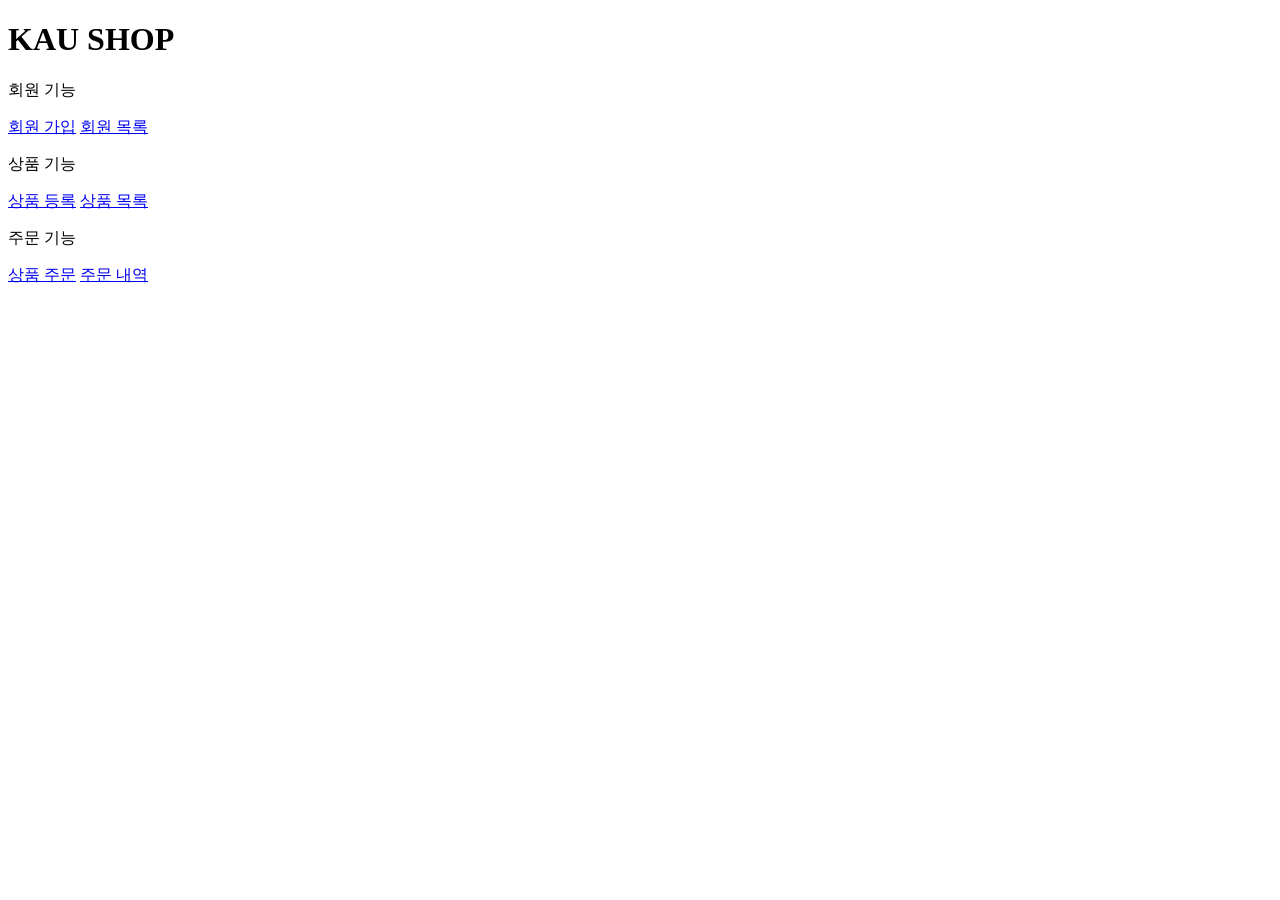
<file: src/main/resources/templates/home.html>
<!DOCTYPE HTML>
<html xmlns:th="http://www.thymeleaf.org"> <!--xml NameSpace-->
<head th:replace="fragments/header :: header">
    <title>KAU SHOP</title>
    <meta http-equiv="Content-Type" content="text/html; charset=UTF-8" />
</head>
<body>
<div class="container">
    <div th:replace="fragments/bodyHeader :: bodyHeader"></div>
    <div class="jumbotron">
        <h1>KAU SHOP</h1>
        <p class="lead">회원 기능</p>
        <p>
            <a class="btn btn-lg btn-secondary" href="/members/new">회원 가입</a>
            <a class="btn btn-lg btn-secondary" href="/members">회원 목록</a>
        </p>
        <p class="lead">상품 기능</p>
        <p>
            <a class="btn btn-lg btn-dark" href="/items/new">상품 등록</a>
            <a class="btn btn-lg btn-dark" href="/items">상품 목록</a>
        </p>
        <p class="lead">주문 기능</p>
        <p>
            <a class="btn btn-lg btn-info" href="/order">상품 주문</a>
            <a class="btn btn-lg btn-info" href="/orders">주문 내역</a>
        </p>
    </div>
    <div th:replace="fragments/footer :: footer"></div>
</div> <!-- /container -->
</body>
</html>
</file>
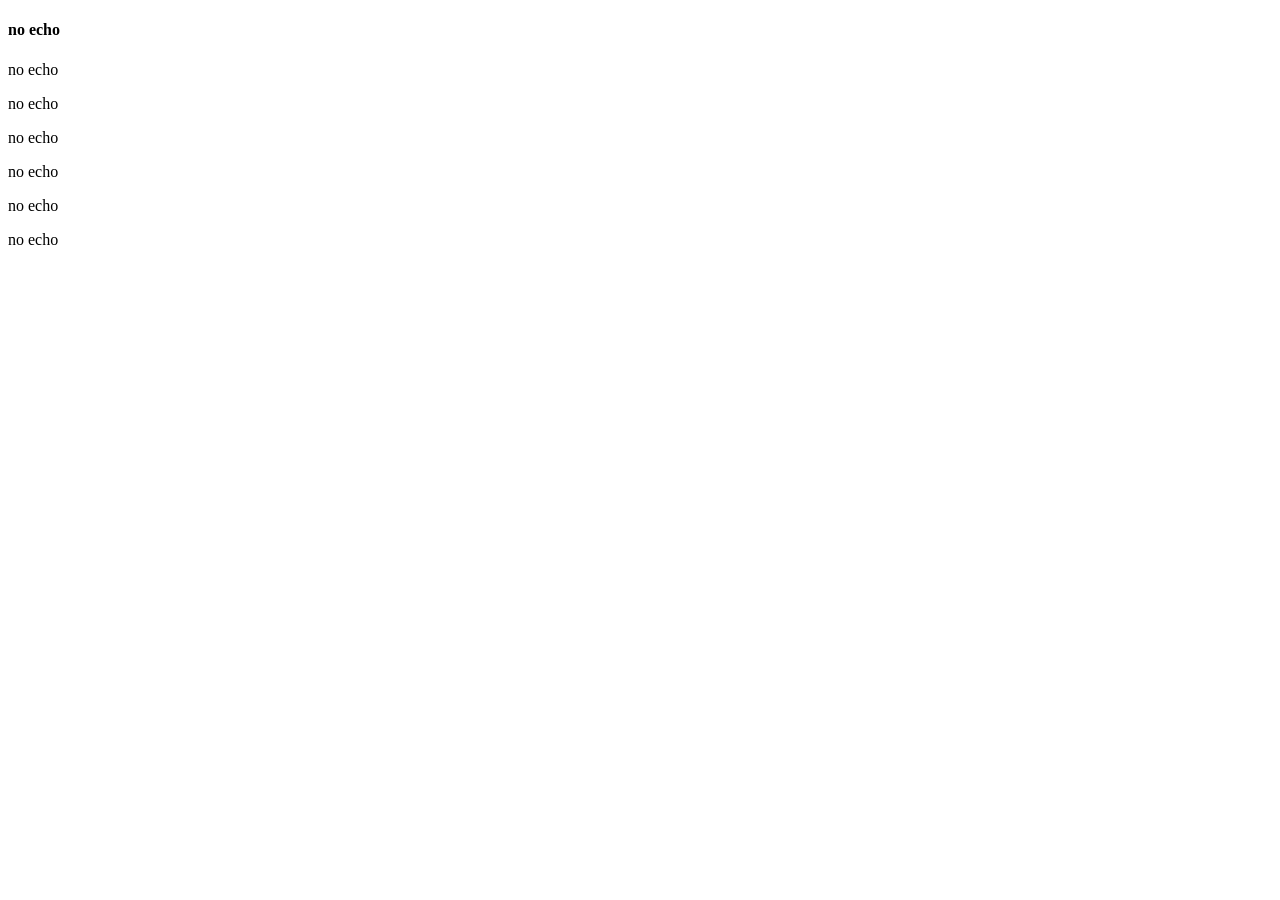
<file: src/main/resources/templates/story.html>
<!--story.html-->
<!DOCTYPE html>
<html lang="ko" xmlns:th="http://www.thymeleaf.org">
<head>
    <meta charset="UTF-8">
    <title>Title</title>
</head>
<body>
    <h1 th:text="'강한 용사, '+${name} + '의 전설'"></h1>
    <h4 th:text="${name} + ', 그는 전설적인 인물로, 그의 영웅적인 이야기는 다양한 이야기로 전해지고 있습니다. 다음은 그의 일부 영웅담 중 하나인 \'용의 심장을 찾아서\'라는 이야기를 들려드리겠습니다.'">no echo</h4>
    <p th:text="'한 때 옛날 '+ ${name}+'은 모든 민족들이 평화롭게 살았던 땅에서 가장 용맹하고 무모한 용사였습니다. 어느 날 그는 온 마을이 고통받고 있는 것을 알게 되었습니다. 신비한 용의 심장이 사라진 것입니다. 이 심장은 마을의 번영과 안전을 담당하는 힘이었습니다.'">no echo</p>
    <p th:text="'그는 그 심장을 찾아 나섰습니다. 그리고 여행 도중 한 노인을 만났습니다. 그는 이야기를 들은 후 그에게 도움을 주겠다고 말했습니다. 노인은 그에게 마법의 검을 선물했고, 그 검은 힘이 깃들어 있었습니다.'">no echo</p>
    <p th:text="'그는 마을을 지나며 여러 어려움을 겪었지만, 그의 무모한 용기와 검의 힘으로 모든 장애물을 극복해 나갔습니다. 그의 여정은 멀고 험난했지만, 그는 결코 포기하지 않았습니다.'">no echo</p>
    <p th:text="'마침내 그는 심장을 숨겨둔 동굴에 도착했습니다. 그곳에서 그는 거대한 용과 마주쳤습니다. 그는 그 검의 힘과 용감함으로 용과 싸웠고, 결국에는 용을 물리쳤습니다. 그리고 용의 심장을 되찾아 마을로 돌아갔습니다.'">no echo</p>
    <p th:text="'그는 용의 심장을 되찾아 마을을 구원했습니다. 그의 용기와 헌신은 전설로 전해지며, 그는 민중들의 영웅으로 기리어졌습니다.'">no echo</p>
    <p th:text="'이야기는 그가 마을에 평화를 되찾았고, 그의 영웅적인 행동으로 많은 사람들의 존경을 받았다는 결말로 마무리됩니다. 이는 그의 용감한 모험과 그의 마음의 힘을 강조하는 이야기입니다.'">no echo</p>
</body>
</html>
</file>
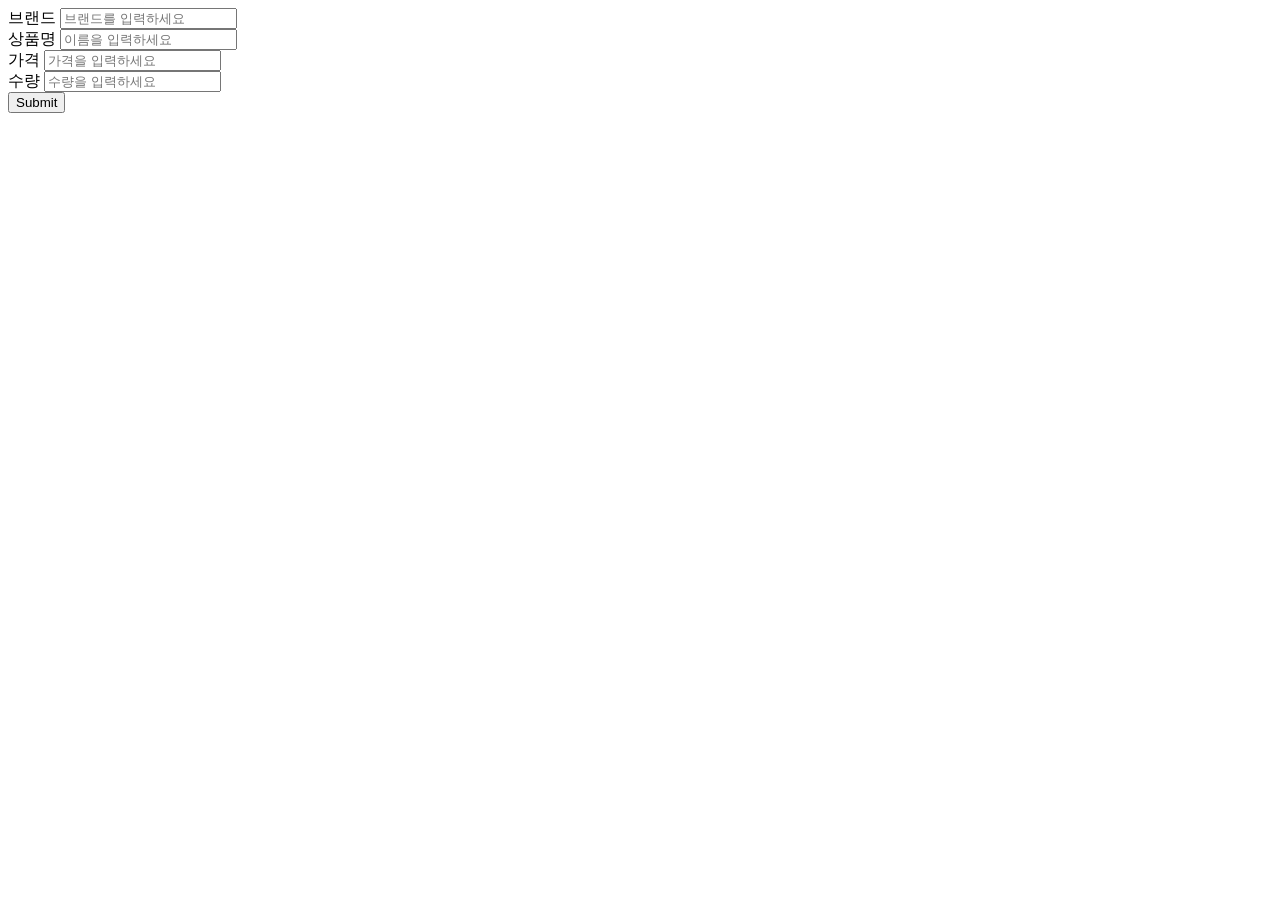
<file: src/main/resources/templates/items/createItemForm.html>
<!DOCTYPE HTML>
<html xmlns:th="http://www.thymeleaf.org">
<head th:replace="fragments/header :: header"></head>
<body>
<div class="container">
  <div th:replace="fragments/bodyHeader :: bodyHeader"></div>
  <form th:action="@{/items/new}" th:object="${itemForm}" method="post">
    <div class="form-group">
    <div class="form-group">
      <label th:for="brand">브랜드</label>
      <input type="text" th:field="*{brand}" class="form-control"
             placeholder="브랜드를 입력하세요">
    </div>
      <label th:for="name">상품명</label>
      <input type="text" th:field="*{name}" class="form-control"
             placeholder="이름을 입력하세요">
    </div>
    <div class="form-group">
      <label th:for="price">가격</label>
      <input type="number" th:field="*{price}" class="form-control"
             placeholder="가격을 입력하세요">
    </div>
    <div class="form-group">
      <label th:for="stockQuantity">수량</label>
      <input type="number" th:field="*{stockQuantity}" class="formcontrol" placeholder="수량을 입력하세요">
    </div>
<!--    <div class="form-group">-->
<!--      <label th:for="isbn">ISBN</label>-->
<!--      <input type="text" th:field="*{isbn}" class="form-control"-->
<!--             placeholder="ISBN을 입력하세요">-->
<!--    </div>-->
    <button type="submit" class="btn btn-primary">Submit</button>
  </form>
  <br/>
  <div th:replace="fragments/footer :: footer"></div>
</div> <!-- /container -->
</body>
</html>
</file>
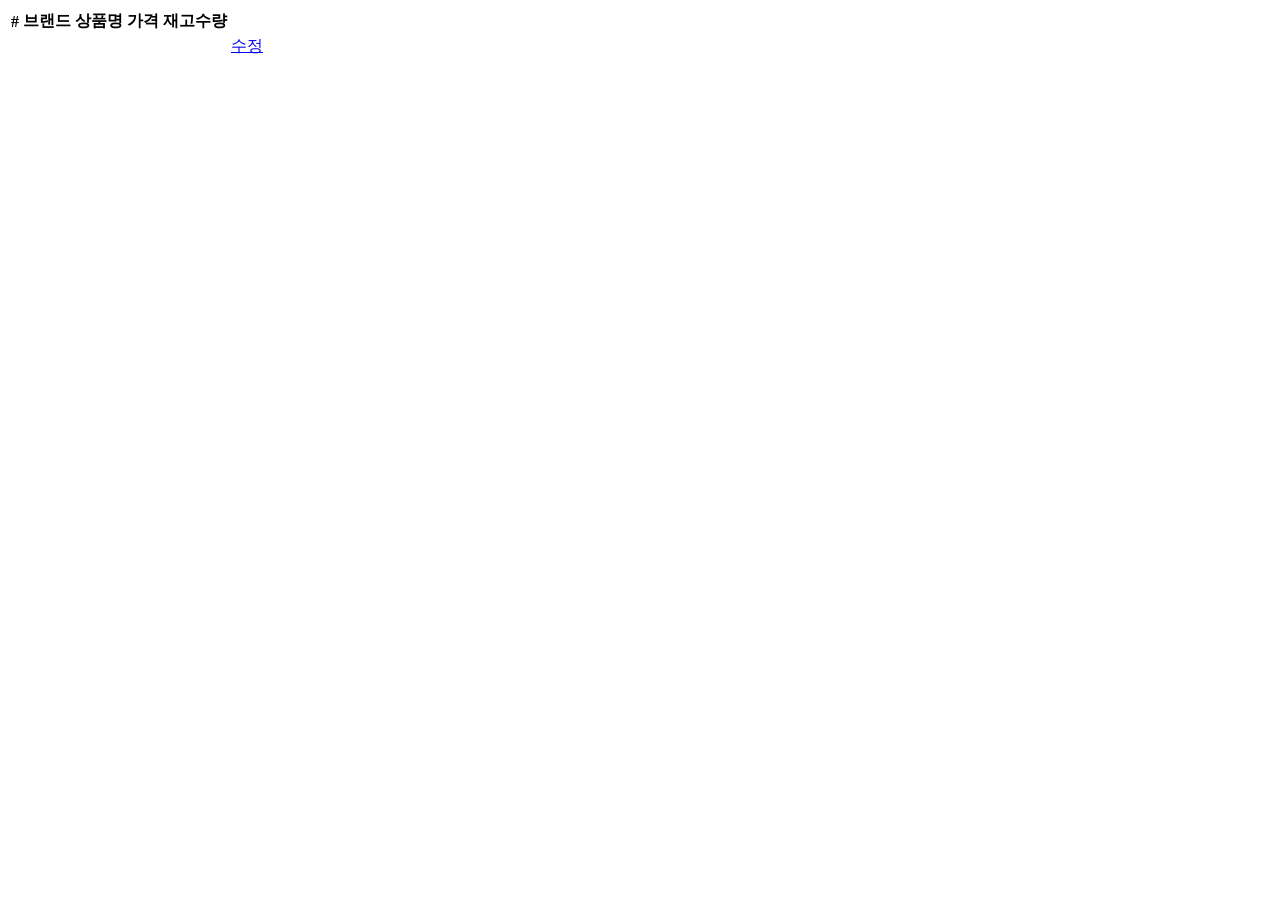
<file: src/main/resources/templates/items/itemList.html>
<!DOCTYPE HTML>
<html xmlns:th="http://www.thymeleaf.org">
<head th:replace="fragments/header :: header"></head>
<body>
<div class="container">
    <div th:replace="fragments/bodyHeader :: bodyHeader"></div>
    <div>
        <table class="table table-striped">
            <thead>
            <tr>
                <th>#</th>
                <th>브랜드</th>
                <th>상품명</th>
                <th>가격</th>
                <th>재고수량</th>
                <th></th>
            </tr>
            </thead>
            <tbody>
            <tr th:each="item : ${itemList}">
                <td th:text="${item.id}"></td>
                <td th:text="${item.brand}"></td>
                <td th:text="${item.name}"></td>
                <td th:text="${item.price}"></td>
                <td th:text="${item.stockQuantity}"></td>
                <td>
                    <a href="#" th:href="@{/items/{id}/update (id=${item.id})}"
                       class="btn btn-primary" role="button">수정</a>
                </td>
            </tr>
            </tbody>
        </table>
    </div>
    <div th:replace="fragments/footer :: footer"></div>
</div> <!-- /container -->
</body>
</html>
</file>
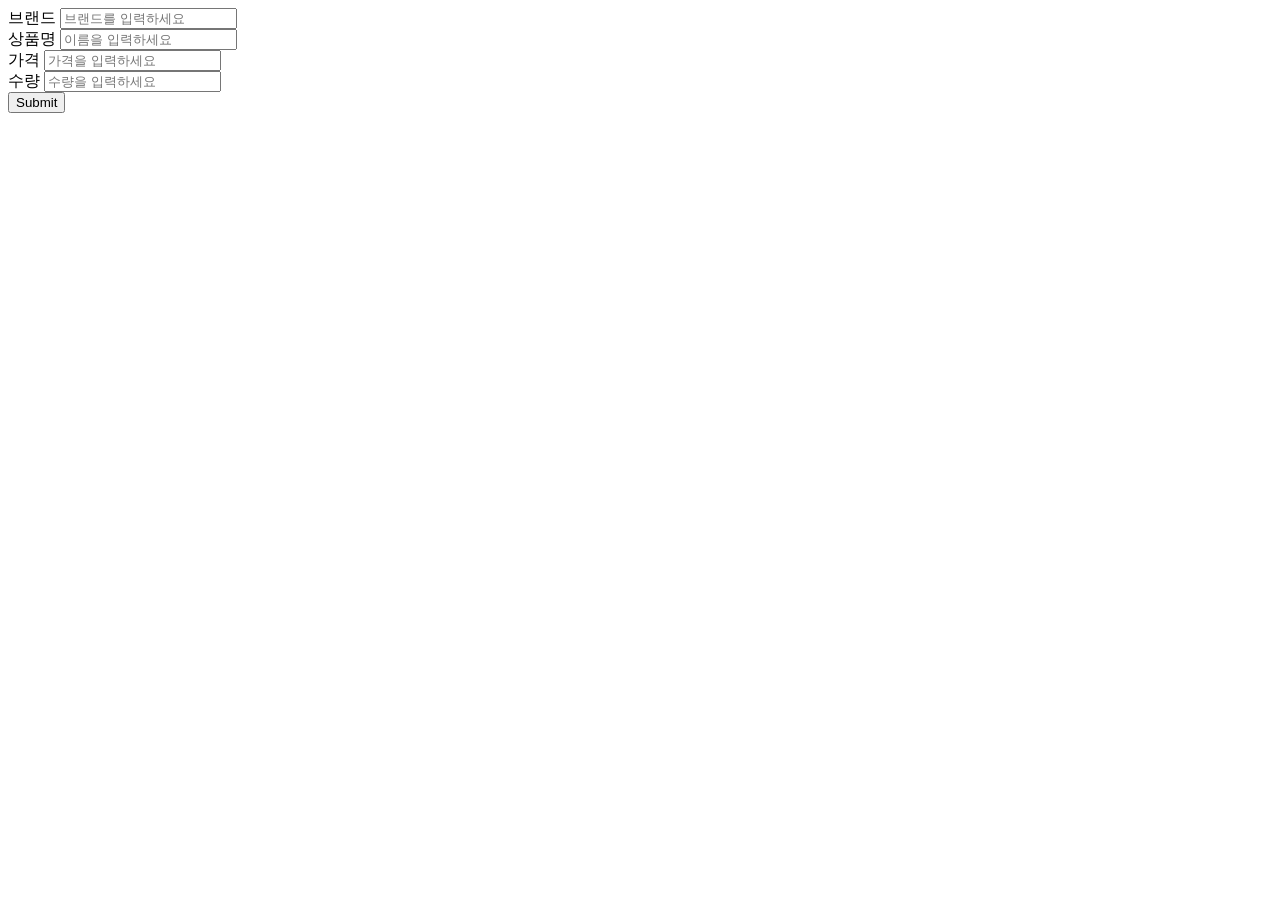
<file: src/main/resources/templates/items/updateItemForm.html>
<!DOCTYPE HTML>
<html xmlns:th="http://www.thymeleaf.org">
<head th:replace="fragments/header :: header" />
<body>
<div class="container">
  <div th:replace="fragments/bodyHeader :: bodyHeader"/>
  <form role="form" action="/items/update" th:object="${itemFormUpdate}" method="post">
    <!-- id -->
    <input type="hidden" th:field="*{id}" />
    <div class="form-group">
      <label th:for="brand">브랜드</label>
      <input type="text" th:field="*{brand}" class="form-control"
             placeholder="브랜드를 입력하세요" />
    </div>
    <div class="form-group">
      <label th:for="name">상품명</label>
      <input type="text" th:field="*{name}" class="form-control"
             placeholder="이름을 입력하세요" />
    </div>
    <div class="form-group">
      <label th:for="price">가격</label>
      <input type="number" th:field="*{price}" class="form-control"
             placeholder="가격을 입력하세요" />
    </div>
    <div class="form-group">
      <label th:for="stockQuantity">수량</label>
      <input type="number" th:field="*{stockQuantity}" class="form-
control" placeholder="수량을 입력하세요" />
    </div>
<!--    <div class="form-group">-->
<!--      <label th:for="isbn">ISBN</label>-->
<!--      <input type="text" th:field="*{isbn}" class="form-control"-->
<!--             placeholder="ISBN을 입력하세요" />-->
<!--    </div>-->
    <button type="submit" class="btn btn-primary">Submit</button>
  </form>
  <div th:replace="fragments/footer :: footer" />
</div> <!-- /container -->
</body>
</html>
</file>
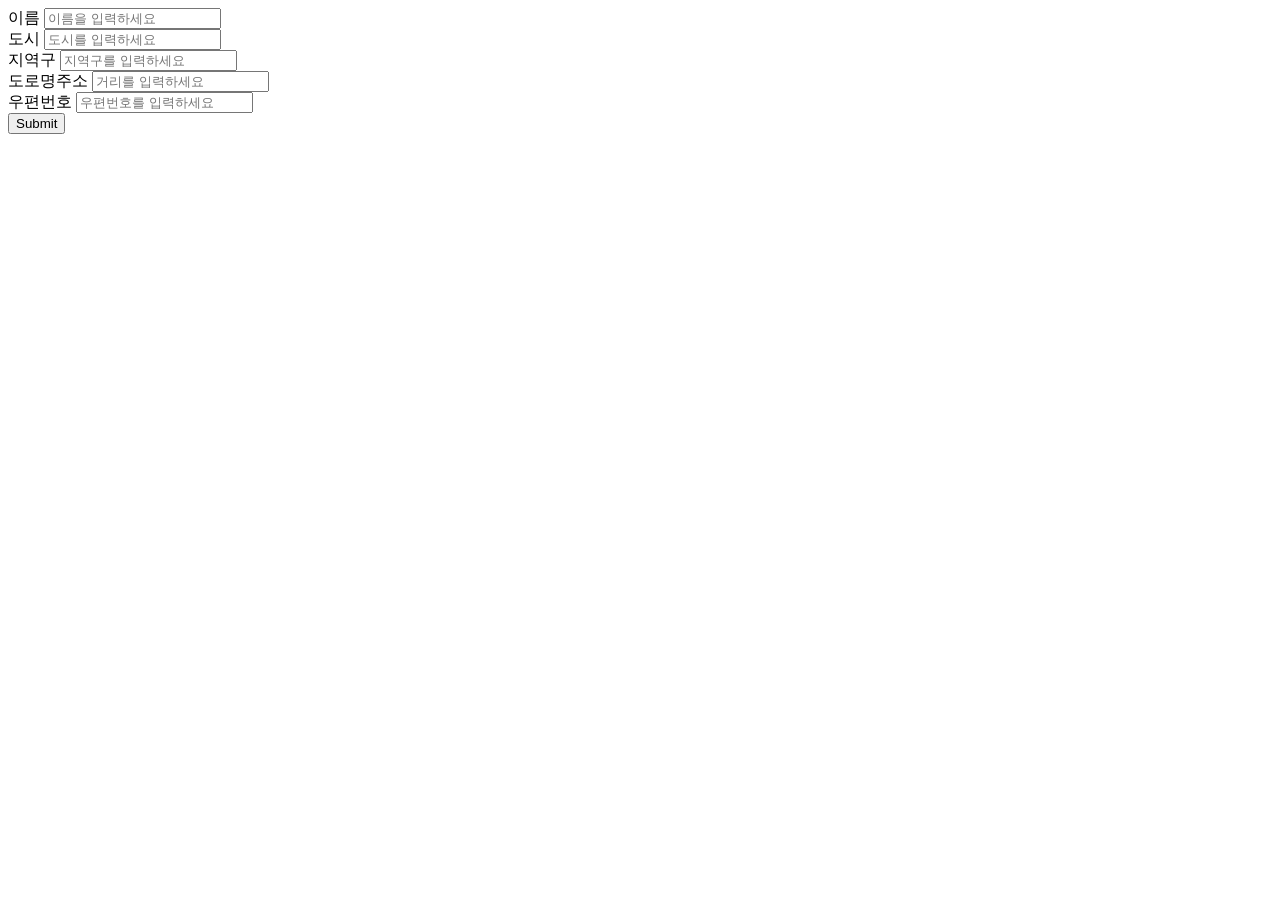
<file: src/main/resources/templates/members/createMemberForm.html>
<!DOCTYPE HTML>
<html xmlns:th="http://www.thymeleaf.org">
<head th:replace="fragments/header :: header"></head>
<style>
    .fieldError {
        border-color: #bd2130;
    }
</style>
<body>
<div class="container">
    <div th:replace="fragments/bodyHeader :: bodyHeader"></div>
    <form role="form" action="/members/new" th:object="${memberForm}"
          method="post">
        <div class="form-group">
            <label th:for="name">이름</label>
            <input type="text" th:field="*{name}" class="form-control"
                   placeholder="이름을 입력하세요">
<!--                   th:class="${#fields.hasErrors('name')}? 'form-control-->
<!--fieldError' : 'form-control'">-->
<!--            <p th:if="${#fields.hasErrors('name')}"-->
<!--               th:errors="*{name}">Incorrect date</p>-->
        </div>
        <div class="form-group">
            <label th:for="city">도시</label>
            <input type="text" th:field="*{city}" class="form-control"
                   placeholder="도시를 입력하세요">
        </div>
        <div class="form-group">
            <label th:for="state">지역구</label>
            <input type="text" th:field="*{state}" class="form-control"
                   placeholder="지역구를 입력하세요">
        </div>
        <div class="form-group">
            <label th:for="street">도로명주소</label>
            <input type="text" th:field="*{street}" class="form-control"
                   placeholder="거리를 입력하세요">
        </div>
        <div class="form-group">
            <label th:for="zipcode">우편번호</label>
            <input type="text" th:field="*{zipcode}" class="form-control"
                   placeholder="우편번호를 입력하세요">
        </div>
        <button type="submit" class="btn btn-primary">Submit</button>
    </form>
    <br/>
    <div th:replace="fragments/footer :: footer"></div>
</div> <!-- /container -->
</body>
</html>
</file>
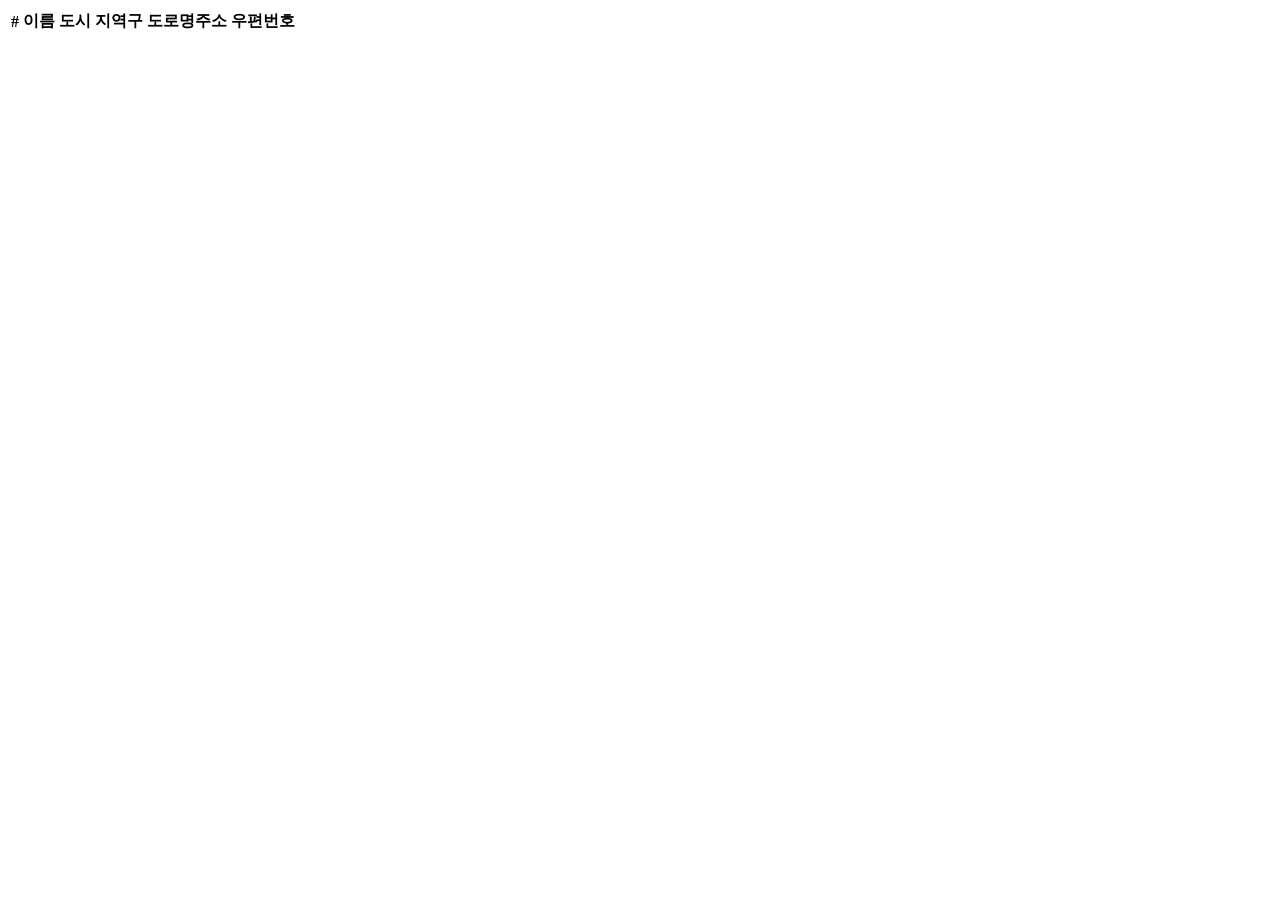
<file: src/main/resources/templates/members/memberList.html>
<!DOCTYPE HTML>
<html xmlns:th="http://www.thymeleaf.org">
<head th:replace="fragments/header :: header"></head>
<body>
<div class="container">
    <div th:replace="fragments/bodyHeader :: bodyHeader"></div>
    <div>
        <table class="table table-striped">
            <thead>
            <tr>
                <th>#</th>
                <th>이름</th>
                <th>도시</th>
                <th>지역구</th>
                <th>도로명주소</th>
                <th>우편번호</th>
            </tr>
            </thead>
            <tbody>
            <tr th:each="member : ${memberList}">
                <td th:text="${member.id}"></td>
                <td th:text="${member.name}"></td>
                <td th:text="${member.city}"></td>
                <td th:text="${member.state}"></td>
                <td th:text="${member.street}"></td>
                <td th:text="${member.zipcode}"></td>
            </tr>
            </tbody>
        </table>
    </div>
    <div th:replace="fragments/footer :: footer"></div>
</div> <!-- /container -->
</body>
</html>
</file>
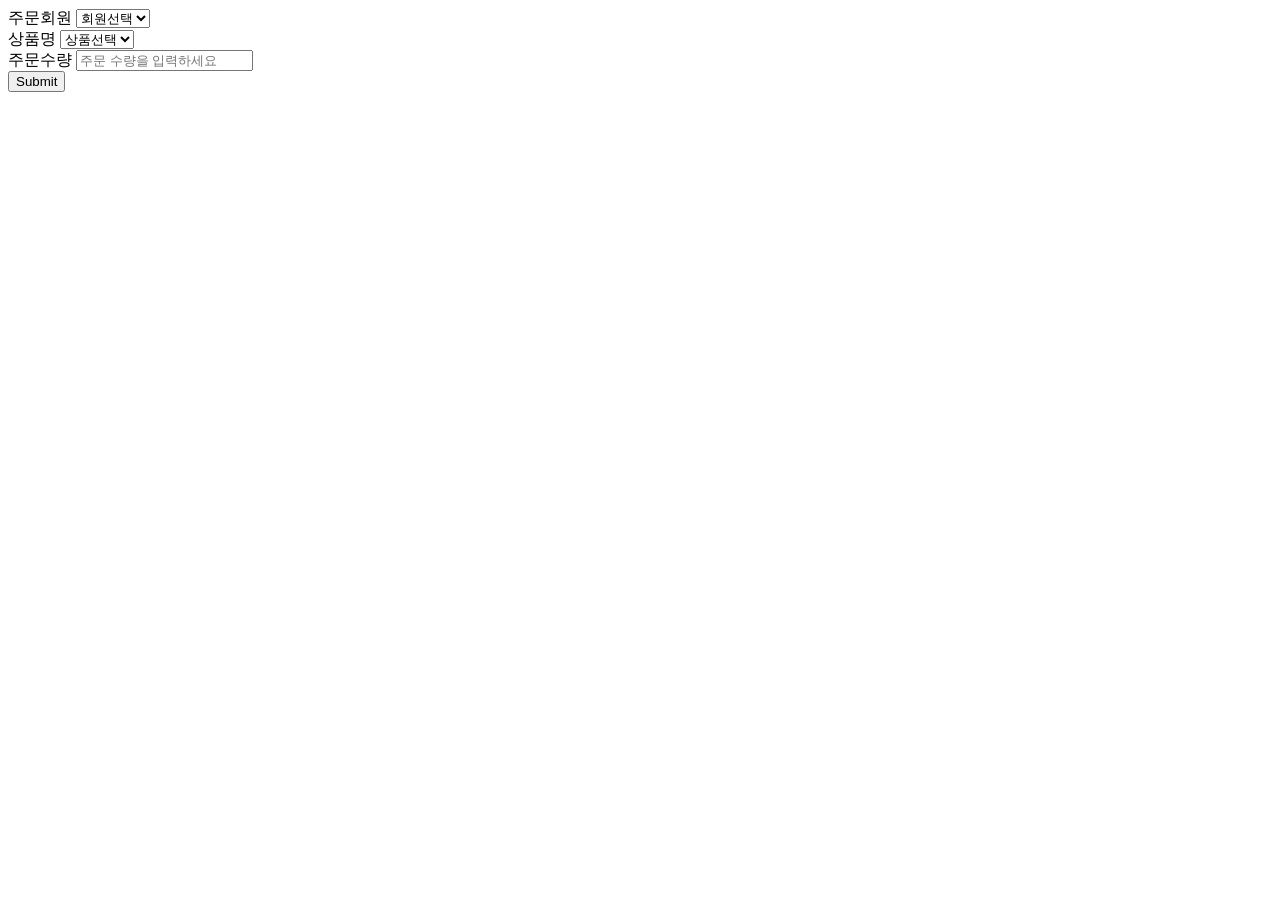
<file: src/main/resources/templates/order/orderForm.html>
<!DOCTYPE HTML>
<html xmlns:th="http://www.thymeleaf.org">
<head th:replace="fragments/header :: header"></head>
<body>
<div class="container">
  <div th:replace="fragments/bodyHeader :: bodyHeader"></div>
  <form role="form" action="/order" method="post">
    <div class="form-group">
      <label for="member">주문회원</label>
      <select name="memberId" id="member" class="form-control">
        <option value="">회원선택</option>
        <option th:each="member : ${members}"
                th:value="${member.id}"
                th:text="${member.name}"></option>
      </select>
    </div>
    <div class="form-group">
      <label for="item">상품명</label>
      <select name="itemId" id="item" class="form-control">
        <option value="">상품선택</option>
        <option th:each="item : ${items}"
                th:value="${item.id}"
                th:text="${item.name}"></option>
      </select>
    </div>
    <div class="form-group">
      <label for="count">주문수량</label>
      <input type="number" name="count" class="form-control" id="count"
             placeholder="주문 수량을 입력하세요">
    </div>
    <button type="submit" class="btn btn-primary">Submit</button>
  </form>
  <br/>
  <div th:replace="fragments/footer :: footer"></div>
</div> <!-- /container -->
</body>
</html>
</file>
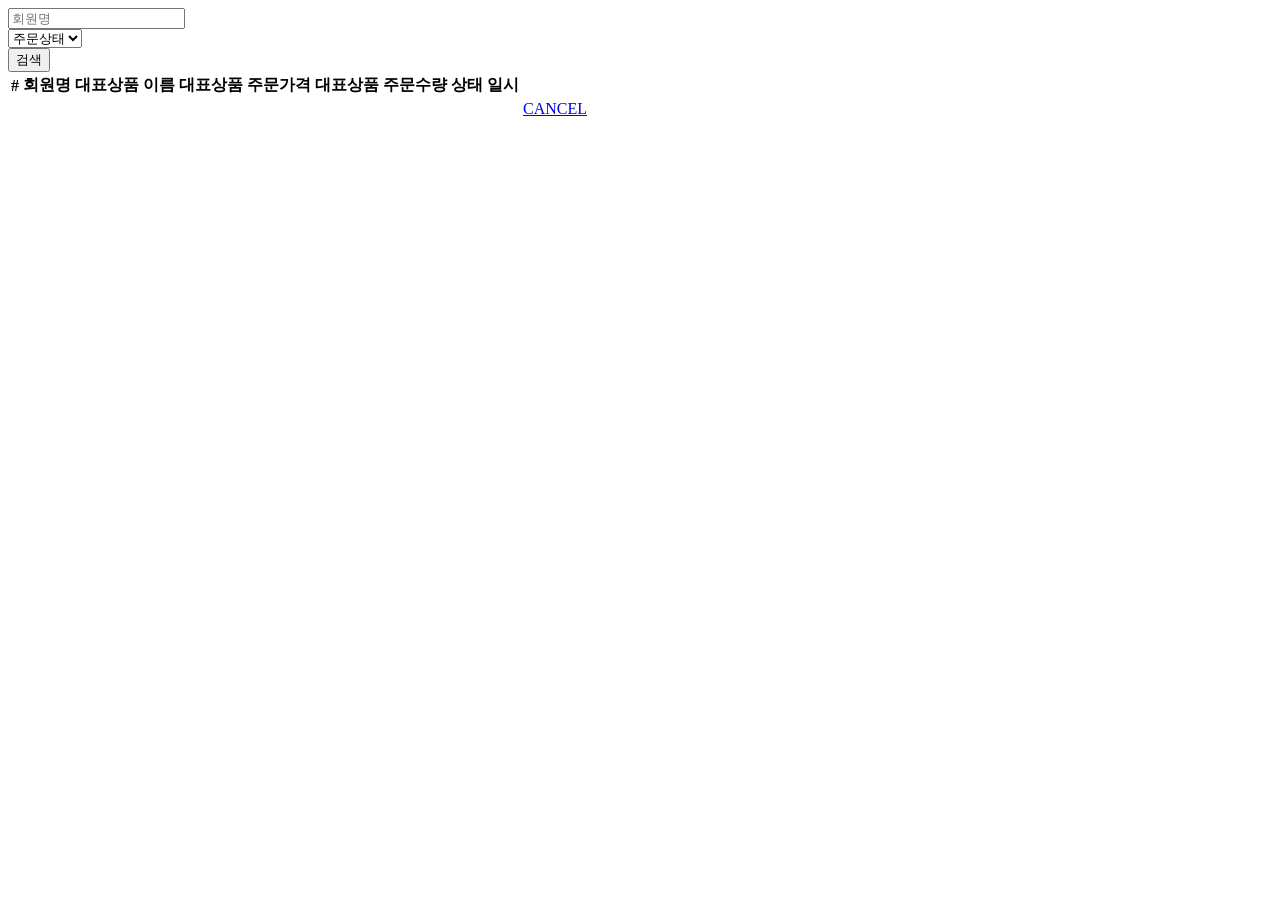
<file: src/main/resources/templates/order/orderList.html>
<!DOCTYPE HTML>
<html xmlns:th="http://www.thymeleaf.org">
<head th:replace="fragments/header :: header"></head>
<body>
<div class="container">
    <div th:replace="fragments/bodyHeader :: bodyHeader"></div>
    <div>
        <div>
            <form th:object="${orderSearch}" class="form-inline">
                <div class="form-group mb-2">
                    <input type="text" th:field="*{memberName}" class="formcontrol" placeholder="회원명"/>
                </div>
                <div class="form-group mx-sm-1 mb-2">
                    <select th:field="*{orderStatus}" class="form-control">
                        <option value="">주문상태</option>
                        <option th:each=
                                        "status : ${T(jpabook.jpashop.domain.OrderStatus).values()}"
                                th:value="${status}"
                                th:text="${status}">option
                        </option>
                    </select>
                </div>
                <button type="submit" class="btn btn-primary mb-2">검색</button>
            </form>
        </div>
        <table class="table table-striped">
            <thead>
            <tr>
                <th>#</th>
                <th>회원명</th>
                <th>대표상품 이름</th>
                <th>대표상품 주문가격</th>
                <th>대표상품 주문수량</th>
                <th>상태</th>
                <th>일시</th>
                <th></th>
            </tr>
            </thead>
            <tbody>
            <tr th:each="item : ${orders}">
                <td th:text="${item.id}"></td>
                <td th:text="${item.member.name}"></td>
                <td th:text="${item.orderItems[0].item.name}"></td>
                <td th:text="${item.orderItems[0].orderPrice}"></td>
                <td th:text="${item.orderItems[0].count}"></td>
                <td th:text="${item.status}"></td>
                <td th:text="${item.orderDate}"></td>
                <td>
                    <a th:if="${item.status.name() == 'ORDER'}" href="#"
                       th:href="'javascript:cancel('+${item.id}+')'"
                       class="btn btn-danger">CANCEL</a>
                </td>
            </tr>
            </tbody>
        </table>
    </div>
    <div th:replace="fragments/footer :: footer"></div>
</div> <!-- /container -->
</body>
<script>
    function cancel(id) {
        var form = document.createElement("form");
        form.setAttribute("method", "post");
        form.setAttribute("action", "/orders/" + id + "/cancel");
        document.body.appendChild(form);
        form.submit();
    }
</script>
</html>
</file>
